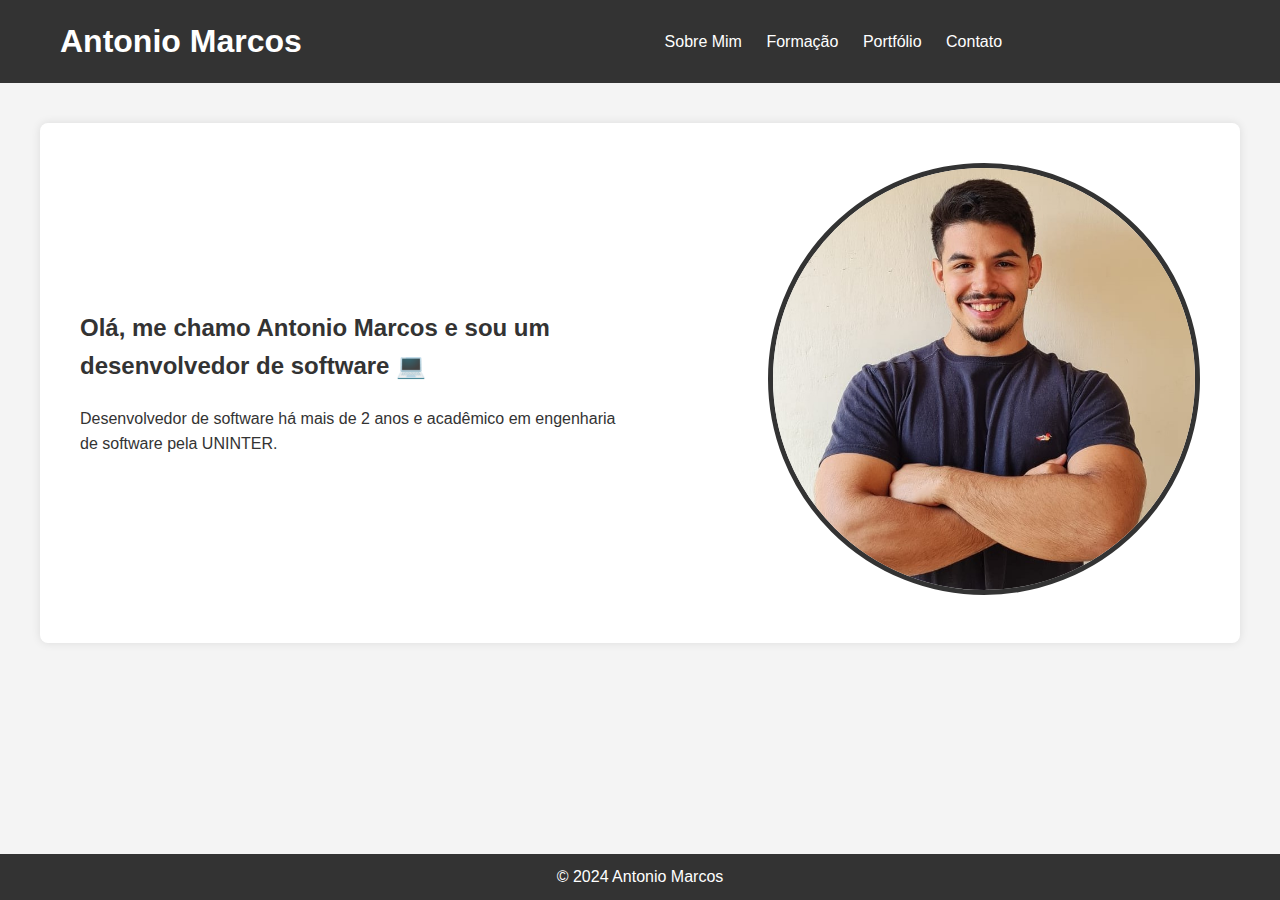
<file: index.html>
<!DOCTYPE html>
<html lang="pt-BR">
<head>
    <!-- Metadados básicos da página -->
    <meta charset="UTF-8">
    <meta name="viewport" content="width=device-width, initial-scale=1.0">
    <title>Meu Portfólio</title>
    <!-- Link para o arquivo de estilos CSS -->
    <link rel="stylesheet" href="estilos.css">
</head>
<body>
    <!-- Cabeçalho da página -->
    <header>
        <div class="header-content">
            <!-- Logotipo com link para a página inicial -->
            <div class="logo">
                <h1><a href="index.html">Antonio Marcos</a></h1>
            </div>
            <!-- Navegação com links para outras páginas -->
            <nav>
                <ul>
                    <li><a href="sobre.html">Sobre Mim</a></li>
                    <li><a href="formacao.html">Formação</a></li>
                    <li><a href="portfolio.html">Portfólio</a></li>
                    <li><a href="contato.html">Contato</a></li>
                </ul>
            </nav>
        </div>
    </header>
    <!-- Conteúdo principal da página -->
    <main>
        <!-- Seção introdutória -->
        <section class="intro">
            <div class="intro-text">
                <!-- Título e resumo -->
                <h2>Olá, me chamo Antonio Marcos e sou um desenvolvedor de software 💻</h2>
                <p>Desenvolvedor de software há mais de 2 anos e acadêmico em engenharia de software pela UNINTER.</p>
            </div>
            <!-- Imagem de apresentação -->
            <div class="intro-image">
                <img src="img/minha-foto.jpeg" alt="Foto de Antonio Marcos">
            </div>
        </section>
    </main>
    <!-- Rodapé da página -->
    <footer>
        <p>&copy; 2024 Antonio Marcos</p>
    </footer>
</body>
</html>
</file>
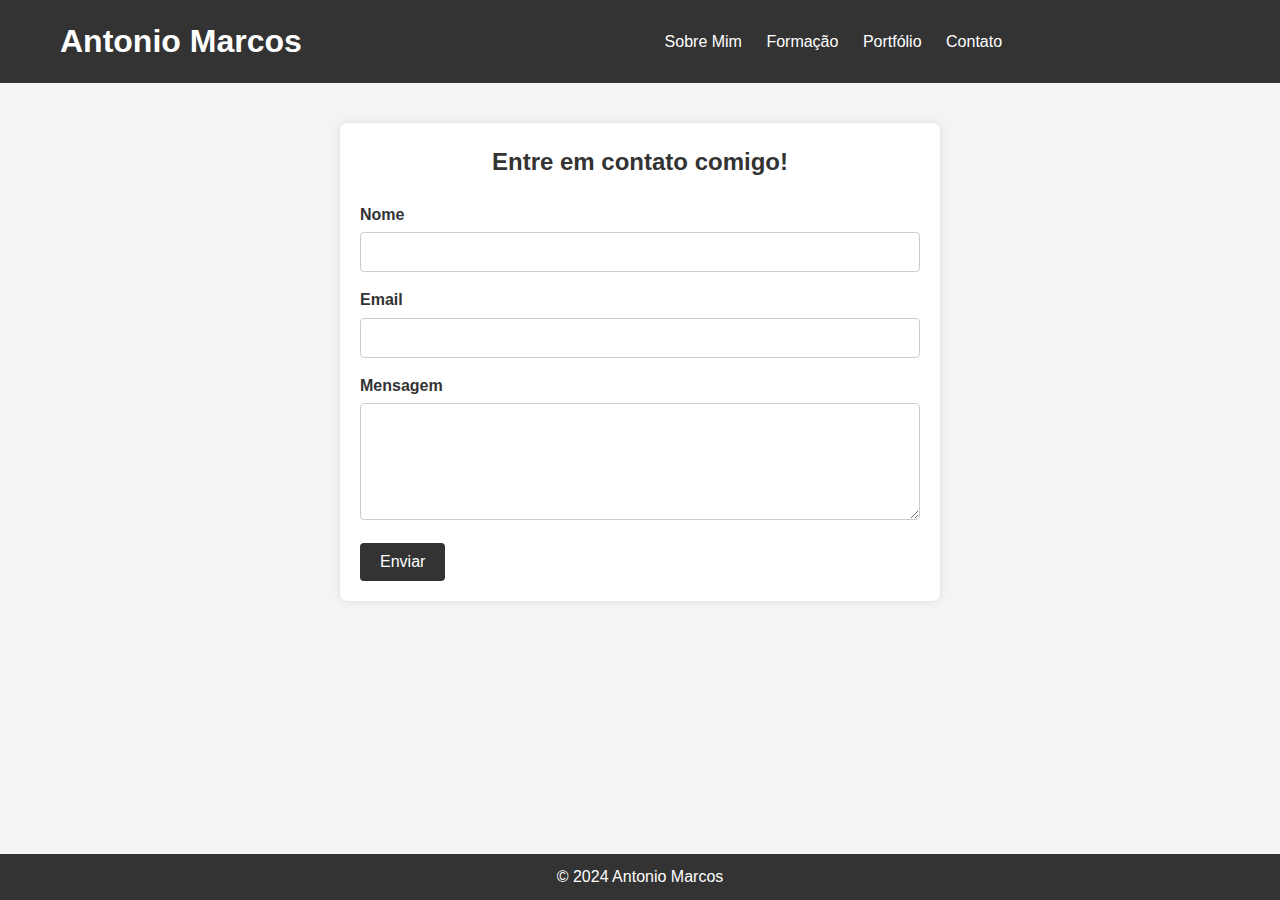
<file: contato.html>
<!DOCTYPE html>
<html lang="pt-BR">
<head>
    <!-- Metadados básicos da página -->
    <meta charset="UTF-8">
    <meta name="viewport" content="width=device-width, initial-scale=1.0">
    <title>Contato</title>
    <!-- Link para o arquivo de estilos CSS -->
    <link rel="stylesheet" href="estilos.css">
</head>
<body>
    <!-- Cabeçalho da página -->
    <header>
        <div class="header-content">
            <!-- Logotipo com link para a página inicial -->
            <div class="logo">
                <h1><a href="index.html">Antonio Marcos</a></h1>
            </div>
            <!-- Navegação com links para outras páginas -->
            <nav>
                <ul>
                    <li><a href="sobre.html">Sobre Mim</a></li>
                    <li><a href="formacao.html">Formação</a></li>
                    <li><a href="portfolio.html">Portfólio</a></li>
                    <li><a href="contato.html">Contato</a></li>
                </ul>
            </nav>
        </div>
    </header>
    <!-- Conteúdo principal da página -->
    <main>
        <!-- Seção de contato -->
        <section class="contact">
            <h2>Entre em contato comigo!</h2>
            <!-- Formulário de contato -->
            <form>
                <!-- Campo para o nome -->
                <div class="form-group">
                    <label for="nome">Nome</label>
                    <input type="text" id="nome" name="nome" required>
                </div>
                <!-- Campo para o email -->
                <div class="form-group">
                    <label for="email">Email</label>
                    <input type="email" id="email" name="email" required>
                </div>
                <!-- Campo para a mensagem -->
                <div class="form-group">
                    <label for="mensagem">Mensagem</label>
                    <textarea id="mensagem" name="mensagem" rows="5" required></textarea>
                </div>
                <!-- Botão para enviar o formulário -->
                <button type="submit" value="Enviar">Enviar</button>
            </form>
        </section>
    </main>
    <!-- Rodapé da página -->
    <footer>
        <p>&copy; 2024 Antonio Marcos</p>
    </footer>
</body>
</html>
</file>
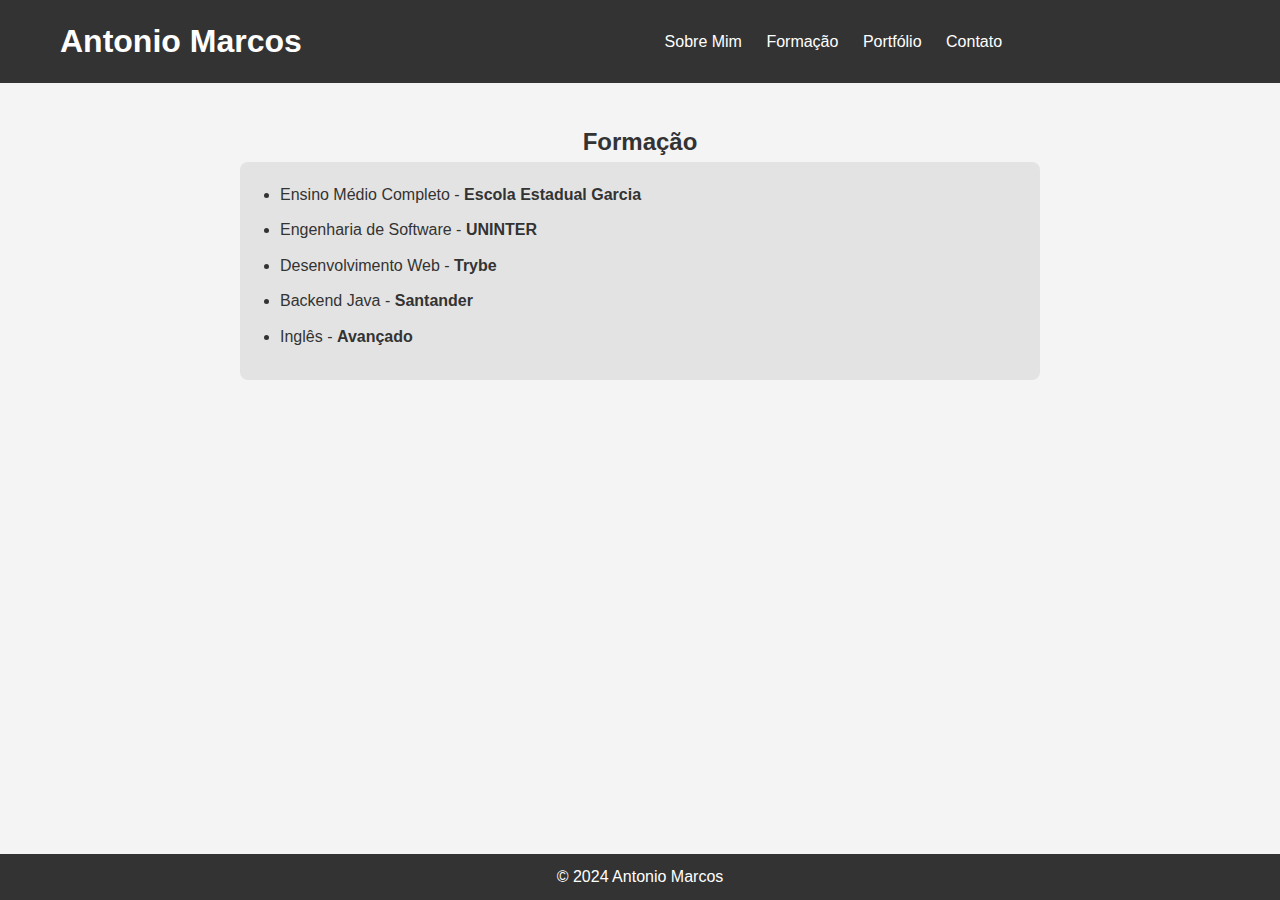
<file: formacao.html>
<!DOCTYPE html>
<html lang="pt-BR">
<head>
    <!-- Metadados básicos da página -->
    <meta charset="UTF-8">
    <meta name="viewport" content="width=device-width, initial-scale=1.0">
    <title>Formação</title>
    <!-- Link para o arquivo de estilos CSS -->
    <link rel="stylesheet" href="estilos.css">
</head>
<body>
    <!-- Cabeçalho da página -->
    <header>
        <div class="header-content">
            <!-- Logotipo com link para a página inicial -->
            <div class="logo">
                <h1><a href="index.html">Antonio Marcos</a></h1>
            </div>
            <!-- Navegação com links para outras páginas -->
            <nav>
                <ul>
                    <li><a href="sobre.html">Sobre Mim</a></li>
                    <li><a href="formacao.html">Formação</a></li>
                    <li><a href="portfolio.html">Portfólio</a></li>
                    <li><a href="contato.html">Contato</a></li>
                </ul>
            </nav>
        </div>
    </header>
    <!-- Conteúdo principal da página -->
    <main>
        <!-- Seção de formação -->
        <section id="education">
            <h2>Formação</h2>
            <!-- Caixa para as formações -->
            <div class="education-box">
                <ul>
                    <li>Ensino Médio Completo - <strong>Escola Estadual Garcia</strong></li>
                    <li>Engenharia de Software - <strong>UNINTER</strong></li>
                    <li>Desenvolvimento Web - <strong>Trybe</strong></li>
                    <li>Backend Java - <strong>Santander</strong></li>
                    <li>Inglês - <strong>Avançado</strong></li>
                </ul>
            </div>
        </section>
    </main>
    <!-- Rodapé da página -->
    <footer>
        <p>&copy; 2024 Antonio Marcos</p>
    </footer>
</body>
</html>
</file>
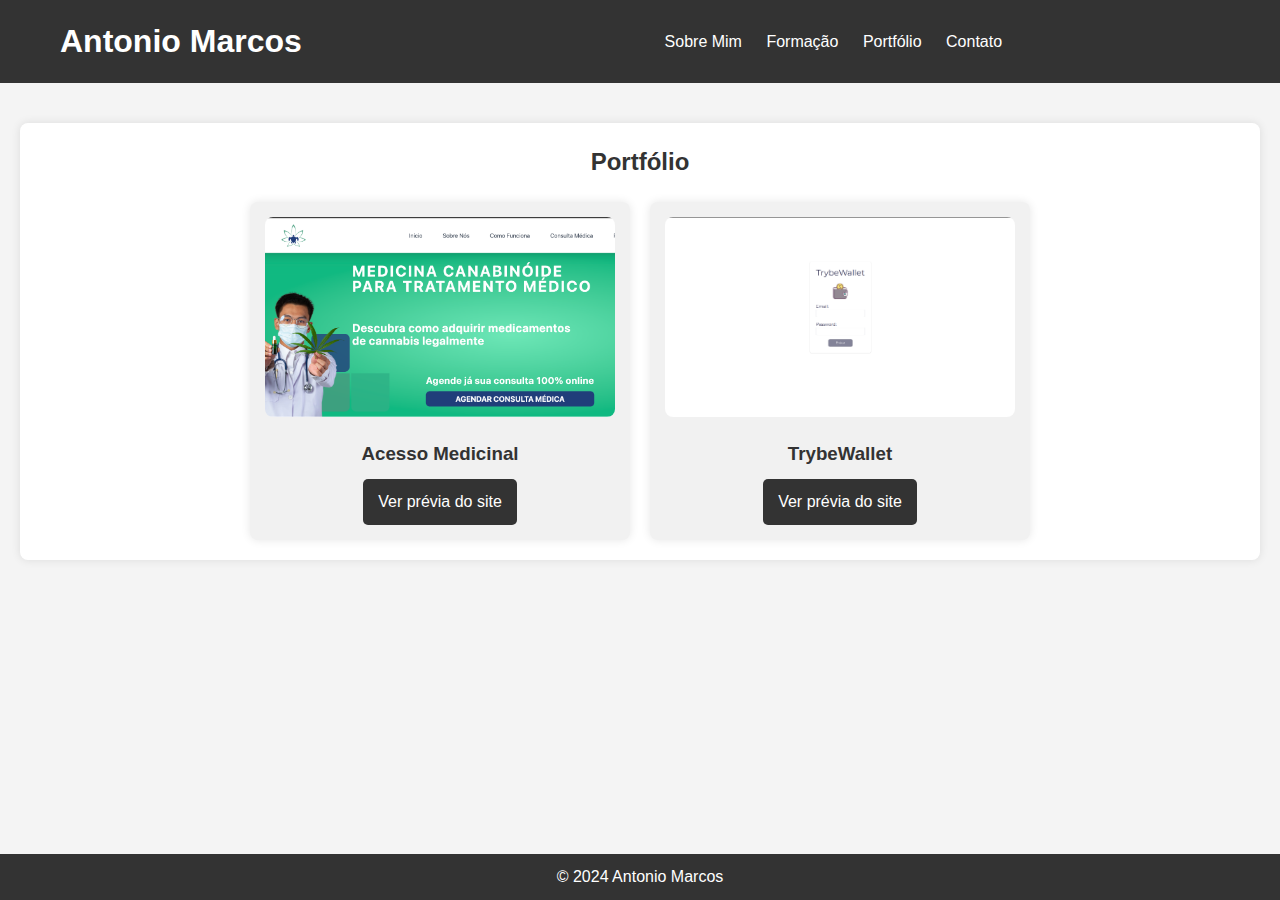
<file: portfolio.html>
<!DOCTYPE html>
<html lang="pt-BR">
<head>
    <!-- Metadados básicos da página -->
    <meta charset="UTF-8">
    <meta name="viewport" content="width=device-width, initial-scale=1.0">
    <title>Portfólio - Antonio Marcos</title>
    <!-- Link para o arquivo de estilos CSS -->
    <link rel="stylesheet" href="estilos.css">
</head>
<body>
    <!-- Cabeçalho da página -->
    <header>
        <div class="header-content container">
            <!-- Logotipo com link para a página inicial -->
            <div class="logo">
                <h1><a href="index.html">Antonio Marcos</a></h1>
            </div>
            <!-- Navegação com links para outras páginas -->
            <nav>
                <ul>
                    <li><a href="sobre.html">Sobre Mim</a></li>
                    <li><a href="formacao.html">Formação</a></li>
                    <li><a href="portfolio.html">Portfólio</a></li>
                    <li><a href="contato.html">Contato</a></li>
                </ul>
            </nav>
        </div>
    </header>
    <!-- Conteúdo principal da página -->
    <main>
        <!-- Seção de portfólio -->
        <section id="portfolio" class="container">
            <h2>Portfólio</h2>
            <div class="projects">
                <div class="project">
                    <img src="img/acesso-screenshot.png" alt="Imagem do Projeto 1">
                    <h3>Acesso Medicinal</h3>
                    <a href="https://acesso-front.vercel.app/" target="_blank">Ver prévia do site</a>
                </div>
                <div class="project">
                    <img src="img/trybewallet-screenshot.png" alt="Imagem do Projeto 2">
                    <h3>TrybeWallet</h3>
                    <a href="https://github.com/usuario/projeto2" target="_blank">Ver prévia do site</a>
                </div>
                <!-- Adicione mais projetos conforme necessário -->
            </div>
        </section>
    </main>
    <!-- Rodapé da página -->
    <footer>
        <div class="container">
            <p>&copy; 2024 Antonio Marcos</p>
        </div>
    </footer>
</body>
</html>
</file>
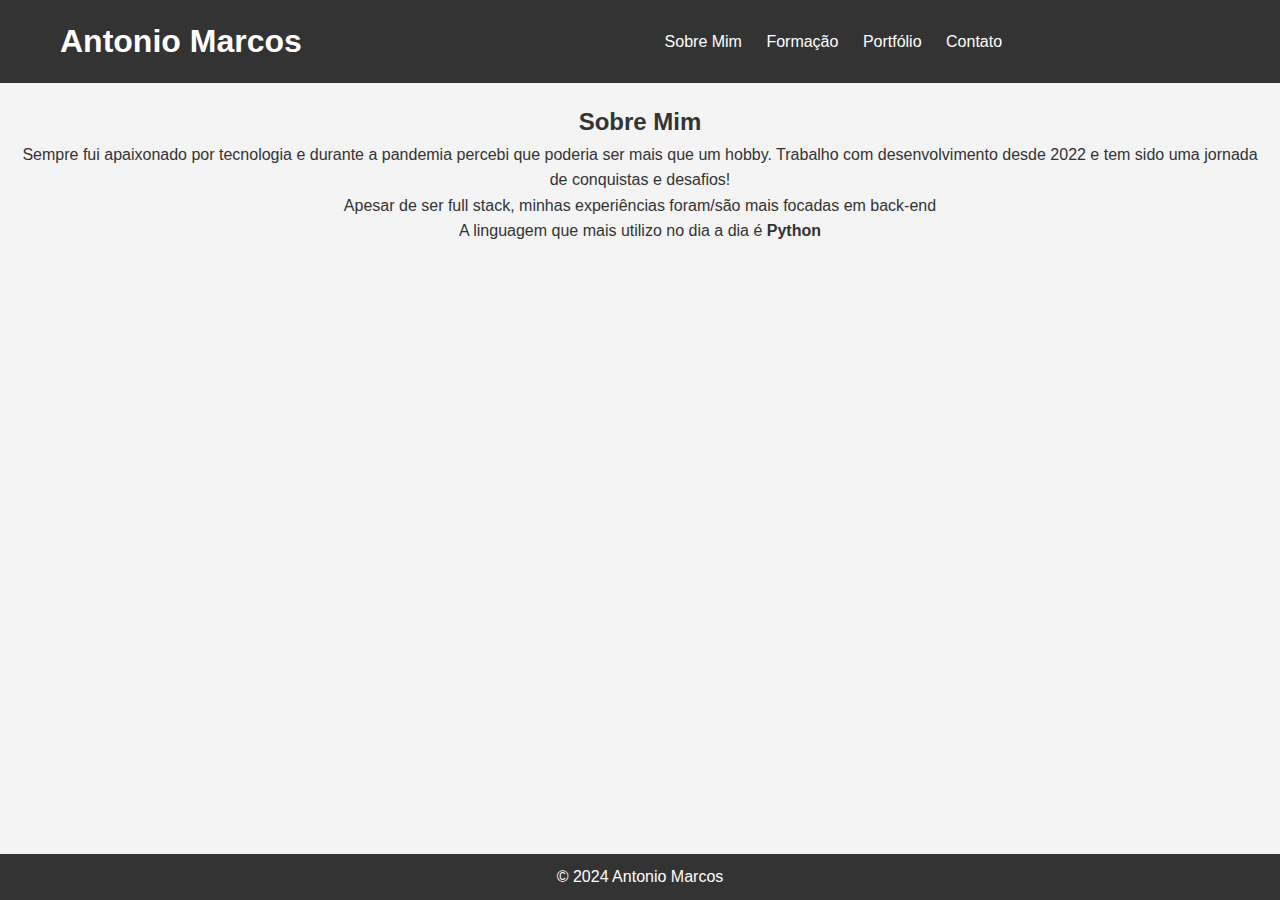
<file: sobre.html>
<!DOCTYPE html>
<html lang="pt-BR">
<head>
    <!-- Metadados básicos da página -->
    <meta charset="UTF-8">
    <meta name="viewport" content="width=device-width, initial-scale=1.0">
    <title>Sobre Mim - Antonio Marcos</title>
    <!-- Link para o arquivo de estilos CSS -->
    <link rel="stylesheet" href="estilos.css">
</head>
<body>
    <!-- Cabeçalho da página -->
    <header>
        <div class="header-content container">
            <!-- Logotipo com link para a página inicial -->
            <div class="logo">
                <h1><a href="index.html">Antonio Marcos</a></h1>
            </div>
            <!-- Navegação com links para outras páginas -->
            <nav>
                <ul>
                    <li><a href="sobre.html">Sobre Mim</a></li>
                    <li><a href="formacao.html">Formação</a></li>
                    <li><a href="portfolio.html">Portfólio</a></li>
                    <li><a href="contato.html">Contato</a></li>
                </ul>
            </nav>
        </div>
    </header>
    <!-- Conteúdo principal da página -->
    <main>
        <!-- Seção sobre mim -->
        <section id="about-me" class="container">
            <h2>Sobre Mim</h2>
            <p>Sempre fui apaixonado por tecnologia e durante a pandemia percebi que poderia ser mais que um hobby. Trabalho com desenvolvimento desde 2022 e tem sido uma jornada de conquistas e desafios!</p>
            <p>Apesar de ser full stack, minhas experiências foram/são mais focadas em back-end</p>
            <p>A linguagem que mais utilizo no dia a dia é <strong>Python</strong></p>
        </section>
    </main>
    <!-- Rodapé da página -->
    <footer>
        <div class="container">
            <p>&copy; 2024 Antonio Marcos</p>
        </div>
    </footer>
</body>
</html>
</file>
<file: estilos.css>
/* Reset básico */
* {
    margin: 0;
    padding: 0;
    box-sizing: border-box;
}

body {
    font-family: Arial, sans-serif;
    line-height: 1.6;
    background-color: #f4f4f4;
    color: #333;
}

header {
    background-color: #333;
    color: #fff;
    padding: 1rem 0;
}

.header-content {
    display: flex;
    align-items: center;
    justify-content: space-between;
    max-width: 1200px;
    margin: 0 auto;
    padding: 0 20px;
}

.logo {
    flex: 1;
    text-align: left;
}

.logo a {
    color: #fff;
    text-decoration: none;
}

nav {
    flex: 2;
    text-align: center;
}

nav ul {
    list-style: none;
    padding: 0;
    display: inline-block;
}

nav ul li {
    display: inline;
    margin: 0 10px;
}

nav ul li a {
    color: #fff;
    text-decoration: none;
}

main {
    padding: 20px;
    text-align: center;
}

.intro {
    display: flex;
    align-items: center;
    justify-content: space-between;
    max-width: 1200px;
    margin: 20px auto;
    padding: 20px;
    background-color: #fff;
    border-radius: 8px;
    box-shadow: 0 0 10px rgba(0, 0, 0, 0.1);
}

.intro-text {
    flex: 1;
    padding: 20px;
    text-align: left;
}

.intro-text h2 {
    margin-bottom: 20px;
}

.intro-text .emojis {
    margin-left: 10px;
}

.intro-image {
    flex: 1;
    padding: 20px;
    text-align: right;
}

.intro-image img {
    max-width: 80%;
    border-radius: 50%;
    border: 5px solid #333;
}

.contact {
    max-width: 600px;
    margin: 20px auto;
    padding: 20px;
    background-color: #fff;
    border-radius: 8px;
    box-shadow: 0 0 10px rgba(0, 0, 0, 0.1);
    text-align: left;
}

.contact h2 {
    margin-bottom: 20px;
    text-align: center;
}

.form-group {
    margin-bottom: 15px;
}

.form-group label {
    display: block;
    margin-bottom: 5px;
    font-weight: bold;
}

.form-group input,
.form-group textarea {
    width: 100%;
    padding: 10px;
    border: 1px solid #ccc;
    border-radius: 4px;
    font-size: 16px;
}

button {
    display: inline-block;
    background-color: #333;
    color: #fff;
    padding: 10px 20px;
    border: none;
    border-radius: 4px;
    cursor: pointer;
    font-size: 16px;
}

button:hover {
    background-color: #555;
}

footer {
    background-color: #333;
    color: #fff;
    text-align: center;
    padding: 10px 0;
    position: fixed;
    bottom: 0;
    width: 100%;
}

#education {
    margin-top: 20px;
}

.education-box {
    background-color: #e3e3e3;
    padding: 20px;
    border-radius: 8px;
    max-width: 800px;
    margin: 0 auto;
    text-align: left;
}

.education-box ul {
    list-style-type: disc;
    padding-left: 20px;
}

.education-box ul li {
    margin-bottom: 10px;
}

/* Estilos do portfólio */
#portfolio {
    background-color: #fff;
    padding: 20px;
    border-radius: 8px;
    box-shadow: 0 0 10px rgba(0, 0, 0, 0.1);
    margin-top: 20px;
}

#portfolio h2 {
    margin-bottom: 20px;
}

.projects {
    display: flex;
    flex-wrap: wrap;
    gap: 20px;
    justify-content: center;
}

.project {
    background-color: #f1f1f1;
    padding: 15px;
    border-radius: 8px;
    box-shadow: 0 0 10px rgba(0, 0, 0, 0.1);
    flex: 1 1 calc(33.333% - 20px);
    max-width: calc(33.333% - 20px);
    text-align: center;
}

.project img {
    width: 100%;
    height: 200px;
    object-fit: cover;
    border-radius: 8px;
}

.project h3 {
    margin-top: 15px;
    color: #333;
}

.project p {
    margin: 10px 0;
    color: #555;
}

.project a {
    display: inline-block;
    margin-top: 10px;
    padding: 10px 15px;
    background-color: #333;
    color: #fff;
    text-decoration: none;
    border-radius: 5px;
    transition: background-color 0.3s;
}

.project a:hover {
    background-color: #555;
}
</file>
